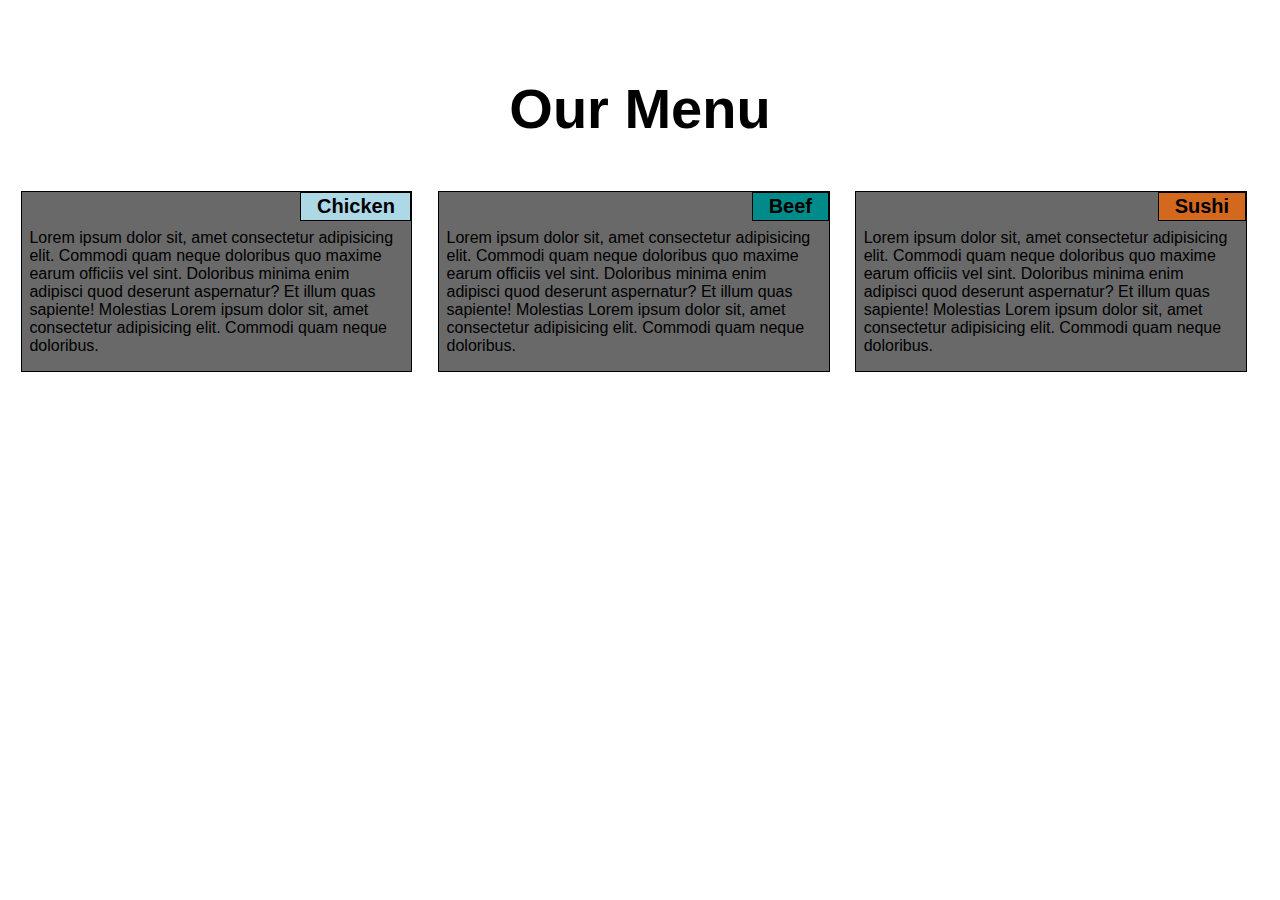
<file: module2-solution/index.html>
<!DOCTYPE html>
<html>
<head>
<meta charset="utf-8">
<meta name="viewport" content="width=device-width, initial-scale=1">
<title>Samuel David Melgarejo modulo2</title>
<link rel="stylesheet" href="estilos.css">
</head>

<body>
    <div class="tot"><!-- total  -->
    
        <div class="tit"><!-- titulo T  -->
            <h1>
                Our Menu
            </h1>
        </div>

        <div class="secc row "><!-- Secciones -->
            <div class="secc1 col-lg-4 col-md-6"><!-- Sec1 -->
                <section class = "cont">
                    <h4 class="subt "><!-- Titulo Sec1 -->
                        Chicken
                    </h4>
                    <p class="info"> Lorem ipsum dolor sit, amet consectetur adipisicing elit. Commodi quam neque doloribus 
                        quo maxime earum officiis vel sint. Doloribus minima enim adipisci quod deserunt aspernatur? 
                        Et illum quas sapiente! Molestias Lorem ipsum dolor sit, amet consectetur adipisicing elit. Commodi quam neque doloribus.
                    </p>
                </section>
            </div>
            <div class="secc2 col-lg-4 col-md-6"><!-- Sec2 -->
                <section class = "cont">
                    <h4 class="subt"><!-- Titulo Sec2 -->
                        Beef
                    </h4>
                    <p class="info"> Lorem ipsum dolor sit, amet consectetur adipisicing elit. Commodi quam neque doloribus 
                        quo maxime earum officiis vel sint. Doloribus minima enim adipisci quod deserunt aspernatur? 
                        Et illum quas sapiente! Molestias Lorem ipsum dolor sit, amet consectetur adipisicing elit. Commodi quam neque doloribus.
                    </p>
                </section>
            </div>
            <div class="secc3 col-lg-4 col-md-12"><!-- Sec3 -->
                <section class = "cont">
                    <h4 class="subt"><!-- Titulo Sec3 -->
                        Sushi
                    </h4>
                    <p class="info"> Lorem ipsum dolor sit, amet consectetur adipisicing elit. Commodi quam neque doloribus 
                        quo maxime earum officiis vel sint. Doloribus minima enim adipisci quod deserunt aspernatur? 
                        Et illum quas sapiente! Molestias Lorem ipsum dolor sit, amet consectetur adipisicing elit. Commodi quam neque doloribus.
                    </p>
                </section>
            </div>
            
        </div>
       
    </div>
</body>


</html>
</file>
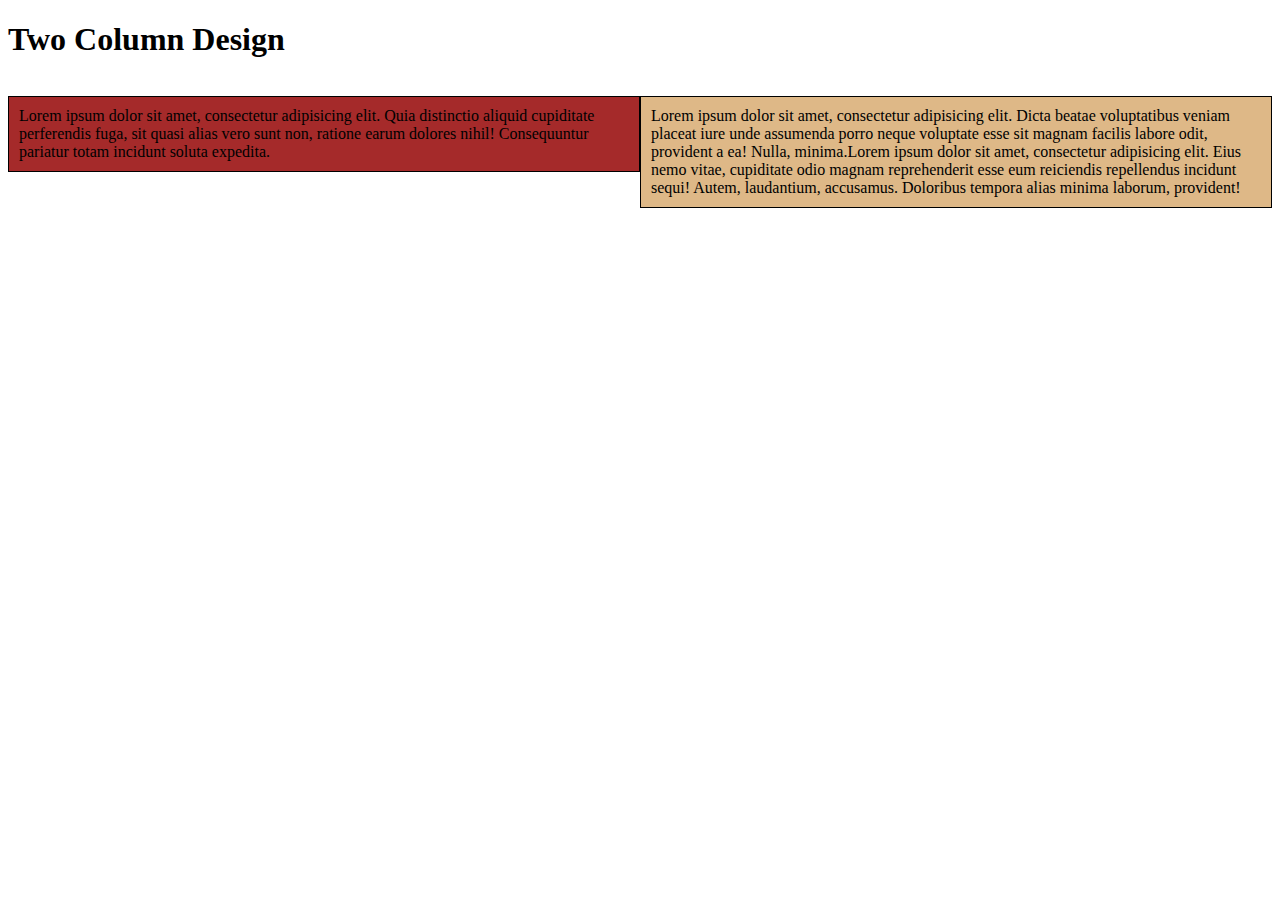
<file: prueba/index.html>
<!DOCTYPE html>
<html>
<head>
<meta charset="utf-8">
<title>Two Column Design</title>
<style>

* {
  box-sizing: border-box;
}

div {
  background-color: #00FFFF;
}
p {
  width: 50%;
  border: 1px solid black;
  float: left;
  padding: 10px;
}

#p1 {
  background-color: #A52A2A;
}
#p2 {
  background-color: #DEB887;
}

section {
  clear: left;
}

</style>
</head>
<body>
<h1>Two Column Design</h1>

<div>
  <p id="p1">Lorem ipsum dolor sit amet, consectetur adipisicing elit. Quia distinctio aliquid cupiditate perferendis fuga, sit quasi alias vero sunt non, ratione earum dolores nihil! Consequuntur pariatur totam incidunt soluta expedita.</p>
  <p id="p2">Lorem ipsum dolor sit amet, consectetur adipisicing elit. Dicta beatae voluptatibus veniam placeat iure unde assumenda porro neque voluptate esse sit magnam facilis labore odit, provident a ea! Nulla, minima.Lorem ipsum dolor sit amet, consectetur adipisicing elit. Eius nemo vitae, cupiditate odio magnam reprehenderit esse eum reiciendis repellendus incidunt sequi! Autem, laudantium, accusamus. Doloribus tempora alias minima laborum, provident!</p>

</div>


</body>
</html>
</file>
<file: module2-solution/estilos.css>
*{
    box-sizing: border-box;
}

body{
    font-family: sans-serif;
}

.row {
    width: 100%;

}

p{
    padding-left: 2%;
    padding-right: 2%;
}

/* RESPONSIVE LARGE DEVICES */

@media (min-width: 992px){  
    .col-lg-4 , .col-lg-12{
        float: left;
    }
    .col-lg-4{
        width: 33%;
    }
    .col-lg-12{
        width: 100%;
    }
}

/* RESPONSIVE MEDIUM DEVICES */

@media (min-width: 768px) and (max-width:991px) {  
    .col-md-6 , .col-md-12{
        float: left;
    }
    .col-md-6{
        width: 50%;
    }
    .col-md-12{
        width: 100%;
    }

}

/* Ajustes */

.tot{
    position: relative;
}

.tit{
    text-align: center;
    margin-top: 6%;
    margin-bottom: 4%;
    font-size: 175%;
}
.secc1{
    /* background-color: blueviolet;  */
    padding: 0% 1% 3% 1%;
}

.secc2{
    /* background-color: crimson; */
    padding: 0% 1% 3% 1%;
}

.secc3{
    /* background-color: darkgoldenrod; */
    padding: 0% 1% 3% 1%;
}

.subt {
    float: right; 
    margin: 0%;
    margin-bottom: 2%;
    border: 1px solid black;
    padding: 0.5% 4% 0.5% 4%;
    font-size: 125%;

}  

.secc1 .subt{
    background-color:lightblue;
}
.secc2 .subt{
    background-color:darkcyan;
}
.secc3 .subt{
    background-color:chocolate;
}
.cont{
    background-color:dimgray;
    border: 1px solid black;
}
.info{
    clear: right; 
    position: relative;
}
</file>
